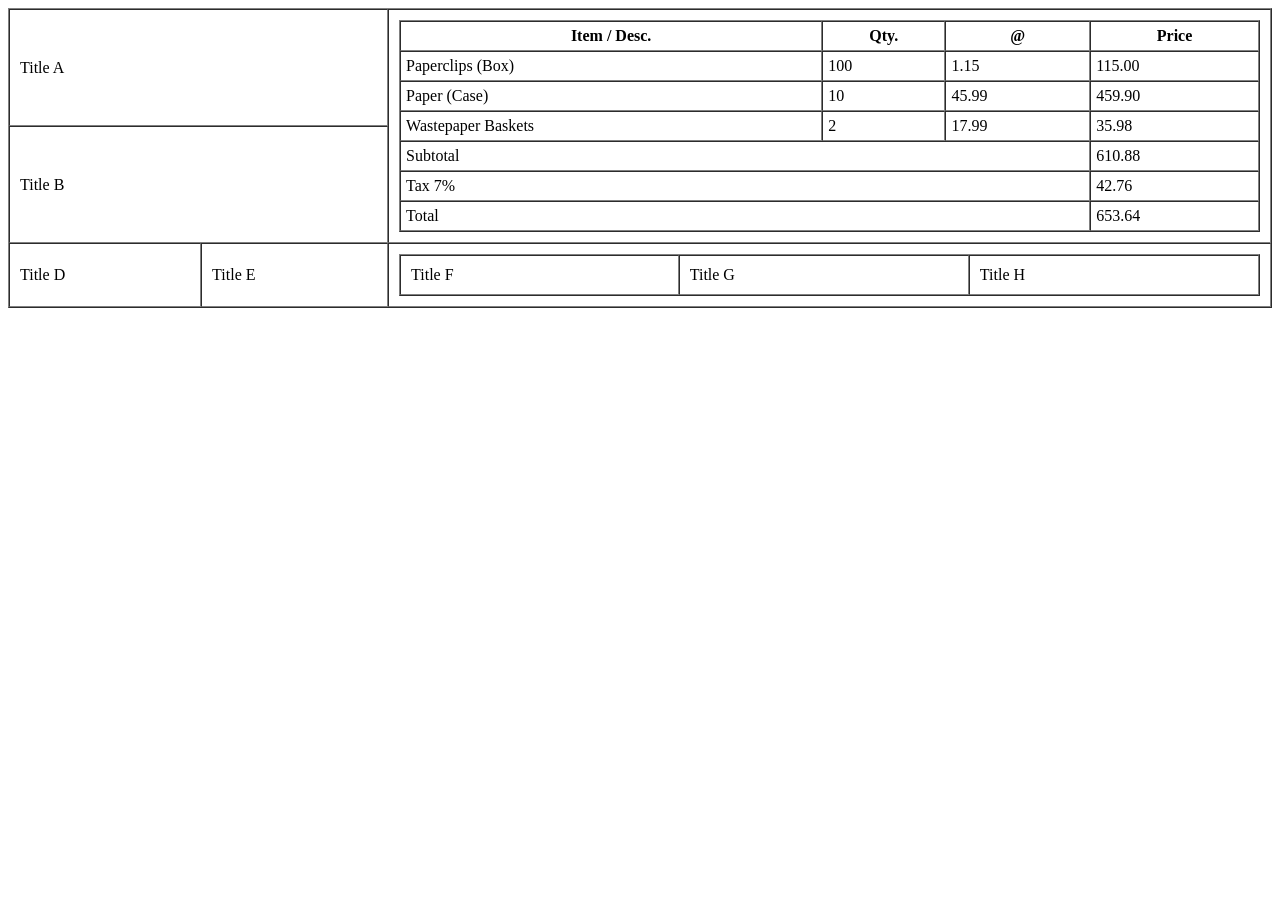
<file: Index.html>
<!DOCTYPE html>
<html lang="en">
<head>
    <meta charset="UTF-8">
    <meta name="viewport" content="width=device-width, initial-scale=1.0">
    <title>Simple Layout</title>
</head>
<body>

<table border="1" width="100%" cellspacing="0" cellpadding="10">
    <tr>
        <td colspan="2">Title A</td>
        <td rowspan="2" colspan="2">
            <table border="1" width="100%" cellspacing="0" cellpadding="5">
                <tr>
                    <th>Item / Desc.</th>
                    <th>Qty.</th>
                    <th>@</th>
                    <th>Price</th>
                </tr>
                <tr>
                    <td>Paperclips (Box)</td>
                    <td>100</td>
                    <td>1.15</td>
                    <td>115.00</td>
                </tr>
                <tr>
                    <td>Paper (Case)</td>
                    <td>10</td>
                    <td>45.99</td>
                    <td>459.90</td>
                </tr>
                <tr>
                    <td>Wastepaper Baskets</td>
                    <td>2</td>
                    <td>17.99</td>
                    <td>35.98</td>
                </tr>
                <tr>
                    <td colspan="3">Subtotal</td>
                    <td>610.88</td>
                </tr>
                <tr>
                    <td colspan="3">Tax 7%</td>
                    <td>42.76</td>
                </tr>
                <tr>
                    <td colspan="3">Total</td>
                    <td>653.64</td>
                </tr>
            </table>
        </td>
    </tr>
    <tr>
        <td colspan="2">Title B</td>
    </tr>
    <tr>
        <td rowspan="2">Title D</td>
        <td>Title E</td>
        <td colspan="2" rowspan="2">
            <table border="1" width="100%" cellspacing="0" cellpadding="10">
                <tr>
                    <td>Title F</td>
                    <td>Title G</td>
                    <td>Title H</td>
                </tr>
            </table>
        </td>
    </tr>
</table>

</body>
</html>
</file>
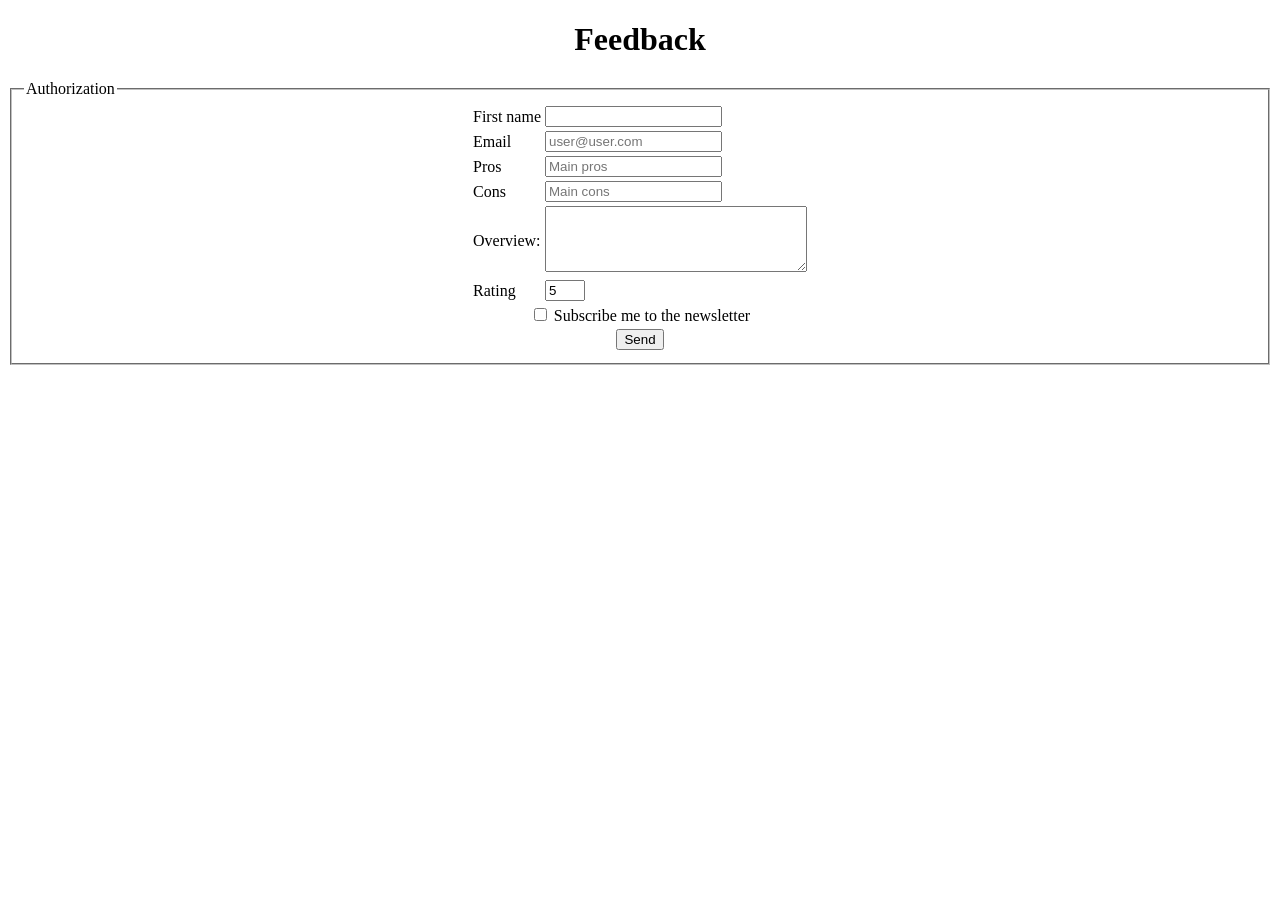
<file: HW_02/Feedback/index.html>
<!DOCTYPE html>
<html lang="en">
<head>
    <meta charset="UTF-8">
    <meta name="viewport" content="width=device-width, initial-scale=1.0">
    <title>Feedback</title>
</head>
<body>
    <center>
        <h1>Feedback</h1>
    </center>
  
    <form name="Authorization">
        <fieldset>
            <legend>Authorization</legend>
            <table align="center">
                <tr>
                  <td><label for="fname">First name</label></td>
                  <td><input type="fname" id="fname"></td>
                </tr>
                <tr>
                    <td><label for="email">Email</label></td>
                    <td><input type="email" id="email" name="email" placeholder="user@user.com"></td>
                </tr>
                <tr>
                     <td><label for="pros">Pros</label></td>
                     <td><input type="text" id="pros" name="pros" placeholder="Main pros"></td>
                </tr>
                <tr>
                  <td><label for="cons">Cons</label></td>
                  <td><input type="text" id="cons" name="cons" placeholder="Main cons"></td>
                </tr>
                <tr>
                  <td><label for="overview">Overview:</label></td>
                  <td><textarea id="overview" name="overview" rows="4" cols="30"></textarea></td>
                </tr>
                <tr>
                  <td><label for="rating">Rating</label></td>
                  <td><input type="number" id="rating" name="rating" min="1" max="5" value="5"></td>
                </tr>
                 <tr>
                  <td colspan="2" align="center">
                     <input type="checkbox" id="newsletter" name="newsletter">
                     <label for="newsletter">Subscribe me to the newsletter</label>
                  </td>
                </tr>
                <tr>
                  <td colspan="2" align="center">
                      <input type="submit" value="Send">
                  </td>
                </tr>
            
        </fieldset>
      </table>
    </form>
</body>
</html>
</file>
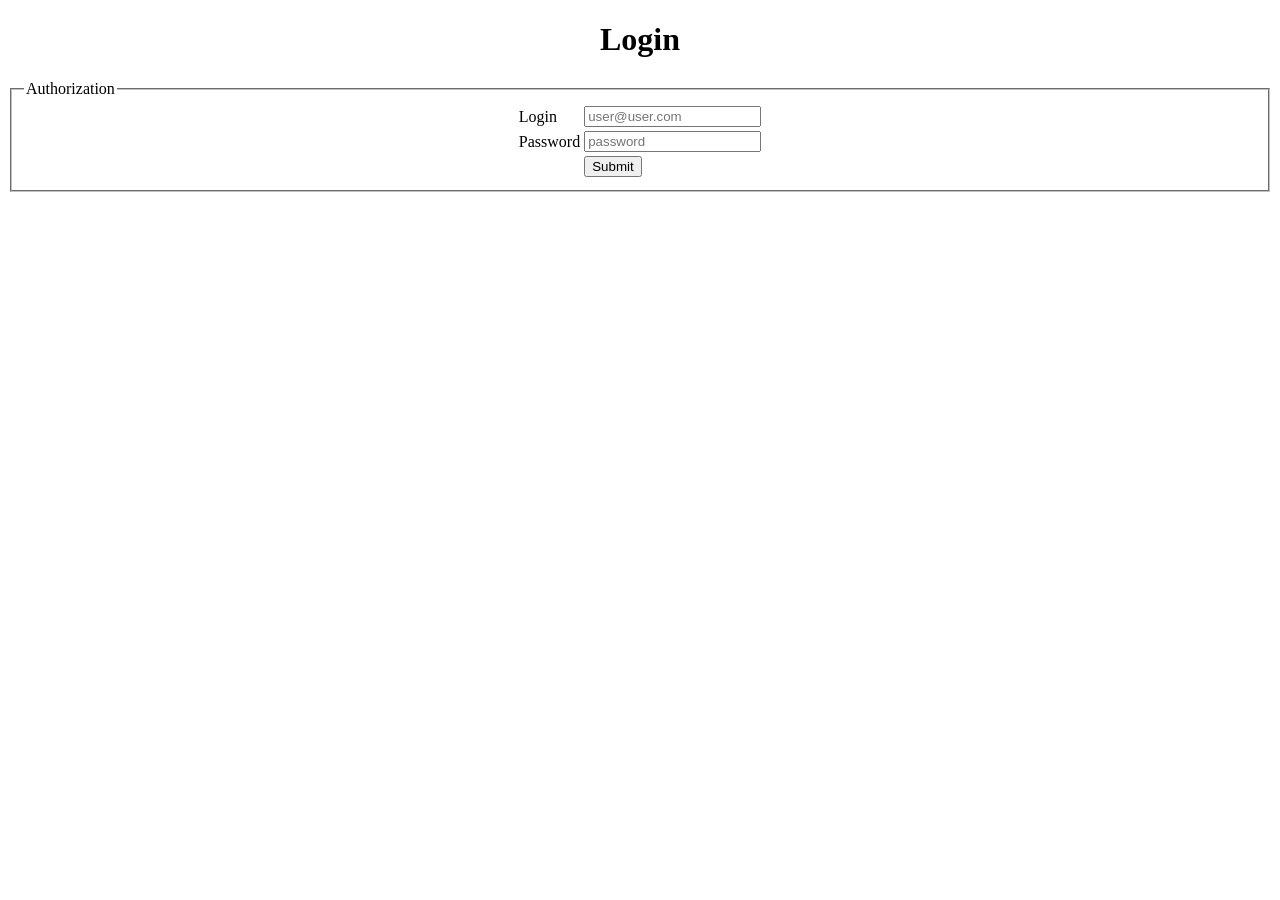
<file: HW_02/Login/index.html>
<!DOCTYPE html>
<html lang="en">
<head>
    <meta charset="UTF-8">
    <meta name="viewport" content="width=device-width, initial-scale=1.0">
    <title>Login</title>
</head>
<body>
    <center>
        <h1>Login</h1>
    </center>

    <form name="Authorization"><!--style="margin: 50px;"-->
      
        <fieldset>
            <legend>Authorization</legend>
            <table align="center"> 
              
                    <tr>
                        <td><label for="login">Login</label></td>
                        <td><input type="email" id="login" placeholder="user@user.com"></td>
                    </tr>
              
                    <tr>
                    
                        <td><label for="password">Password</label></td>
                        <td> <input type="password" id="password" placeholder="password"></td>
                    </tr>

                    <tr>
                        
                      <td><td><input type="submit" value="Submit"></td></td>
                        
                    </tr>
            </table>
        </fieldset>
   </form>
  
</body>
</html>
</file>
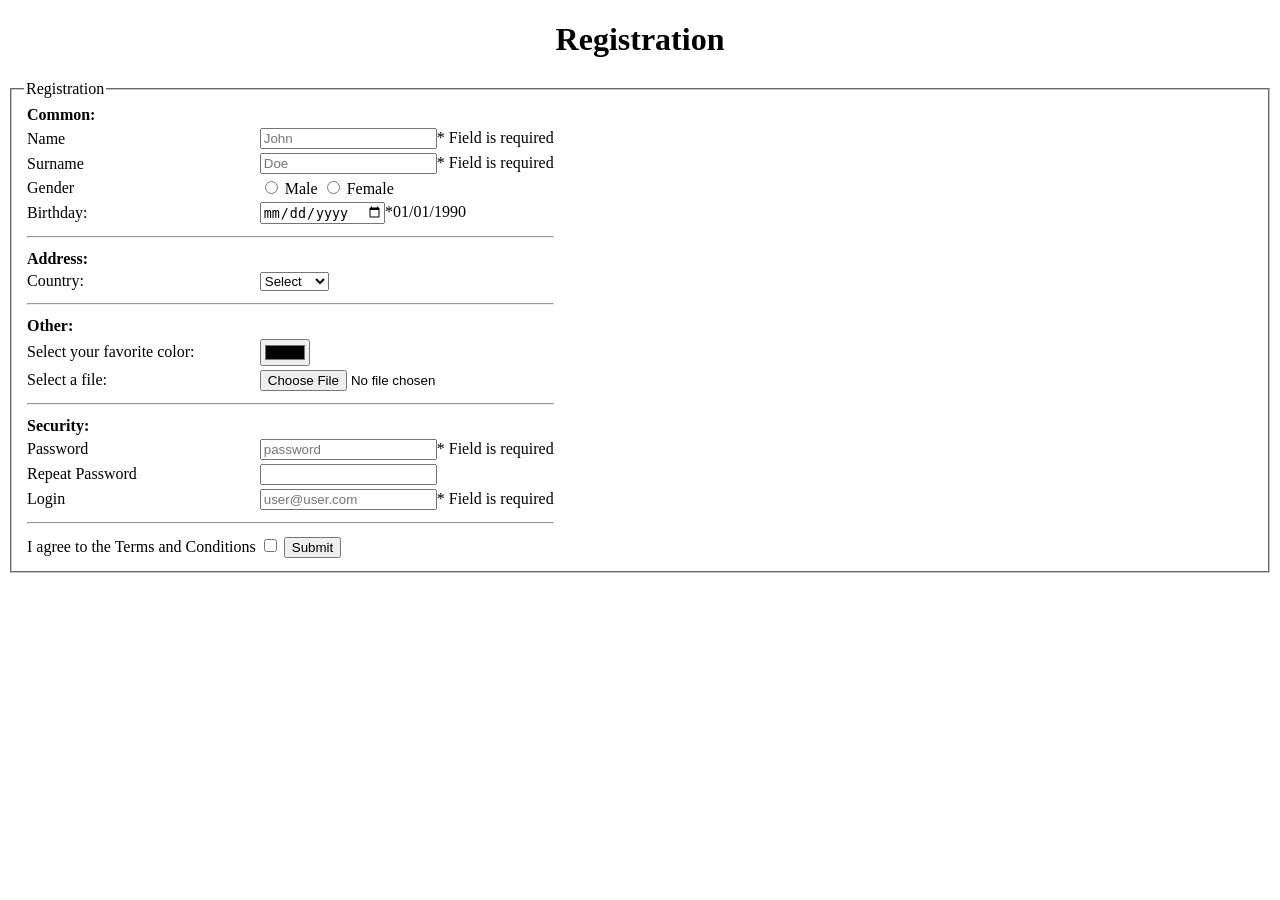
<file: HW_02/Registration/index.html>
<!DOCTYPE html>
<html lang="en">
<head>
    <meta charset="UTF-8">
    <meta name="viewport" content="width=device-width, initial-scale=1.0">
    <title>Registration</title>
</head>
<body>
    <center>
        <h1>Registration</h1>
    </center>
  
    <form name="Registration"><!--style="margin: 50px 100px 50px 100px;"-->
        <fieldset>
            <legend>Registration</legend>
            <table align="left"> 
              
              <!-- Common Section -->
              <tr>
              <th align="left">Common:</th>
              </tr>
              
                <tr>
                    <td><label for="name">Name</label></td>
                    <td><input type="text" id="name" placeholder="John" required><span>* Field is required</span></td>
                </tr>
                <tr>
                    <td><label for="lname">Surname</label></td>
                    <td><input type="text" id="lname" placeholder="Doe" required><span>* Field is required</span></td>
                </tr>
              
                <tr>
                    <td><label for="gender">Gender</label></td>
                    <td>
                        <input type="radio" name="gender" value="male" id="male" required>
                        <label for="male">Male</label>
                        <input type="radio" name="gender" value="female" id="female" required>
                        <label for="female">Female</label>
                    </td>
                
                </tr>
              
                <tr>
                        <td><label for="birthday">Birthday:</label></td>
                        <td><input type="date" id="birthday" name="birthday"><span>*01/01/1990</span></td>
             
               </tr>
              <td colspan="3"><hr></td>
              
               <!-- Address Section -->
                        <tr align="left">
                           <th>Address:</th>
                        </tr>
                 <tr>
                        <td><label for="country">Country:</label></td>
                        <td>
                            <select id="country" name="country" required>
                              <option value="">Select</option>
                              <option value="ukrane">Ukraine</option>
                              <option value="usa">USA</option>
                              <option value="canada">Canada</option>
                            </select>
                        </td>
                 </tr>
                 <td colspan="3"><hr></td>
              
              <!-- Other Section -->
              <tr>
                  <th align="left">Other:</th>
              </tr> 
              
                  <tr>
                            <td><label for="favcolor">Select your favorite color:</label></td>
                            <td><input type="color" id="favcolor" name="favcolor"></td>
                  </tr>
              
                  <tr>
                             <td><label for="myfile">Select a file:</label></td>
                             <td><input type="file" id="myfile" name="myfile"> </td>
                  </tr>
              
                <td colspan="3"><hr></td>
              
              <!-- Security Section -->
              
                 <tr>
                    <th align="left">Security:</th>
                 </tr>
              
                 <tr>
                    <td><label for="password">Password</label></td>
                    <td><input type="password" id="password" placeholder="password" required><span>* Field is required</span></td>
                </tr>
              
                 <tr>
                         <td><label for="confirmPassword">Repeat Password</label></td>
                         <td><input type="password" id="confirmPassword" required></td>
               </tr> 
              
                <tr>
                    <td><label for="login">Login</label></td>
                    <td><input type="email" id="login" placeholder="user@user.com" required><span>* Field is required</span></td>
                </tr>
              
              <td colspan="3"><hr></td>
              
                <tr>
                      <td><label for="terms">I agree to the Terms and Conditions</label></td>
                  
                      <td><input type="checkbox" id="terms" required>
                          
                          <input type="submit" value="Submit">
                      </td>
                </tr>
            </table>
        </fieldset>
    </form>
</body>
</html>
</file>
